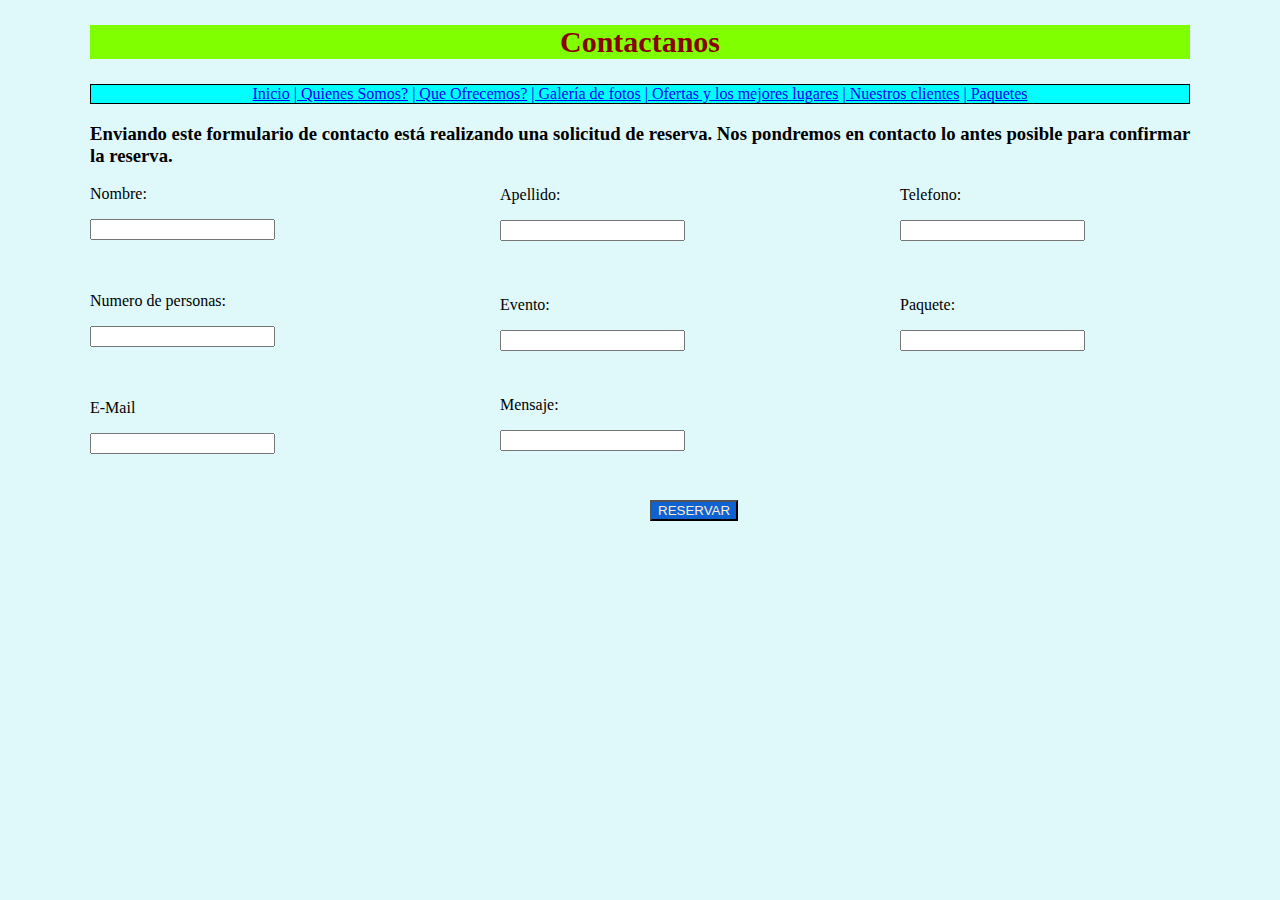
<file: Contactanos.html>
<!DOCTYPE html>
<html lang="en">
<head>
    <meta charset="UTF-8">
    <meta name="viewport" content="width=device-width, initial-scale=1.0">
    <title>Document</title>
    <link rel="stylesheet" href="estilos.css">
    <script src="codigoJos.js"></script>
</head>
<body>
 
    <div class="agrupar">
        <section id="Contactanos">
            <h2>Contactanos</h2>
            <header id="navegacion">
                <nav>
                    <a href="index.html">Inicio</a>
                    <a href="index.html.#QuienesSomos?">| Quienes Somos?</a>
                    <a href="index.html.#QueOfrecemos?">| Que Ofrecemos?</a>
                    <a href="index.html.#Galería">| Galería de fotos</a>
                    <a href="Oferta y los mejores lugares.html">| Ofertas y los mejores lugares</a>
                    <a href="Nuestros clientes.html">| Nuestros clientes</a>
                    <a href="Paquetes.html">| Paquetes</a>
                </nav>
            </header class = "agrupar">
    
            <h3>Enviando este formulario de contacto está realizando una solicitud de reserva. Nos pondremos en contacto lo antes posible para confirmar la reserva.</h3>

            <form id="formulario">

                <p id="Nombre">Nombre:</p>
                <input type="text" required>
                <br>
                <p id="apellido">Apellido:</p>
                <input id="Apellido" type="text" required>
                <br>
                <p id="telefono">Telefono:</p>
                <input id="Telefono" type="text" required>
                <br>
                <p id="numeroDePersonas">Numero de personas:</p>
                <input id="NumerodePersonas" type="text" required>
                <br>
                <p id="evento">Evento:</p>
                <input id="Evento" type="text" required>
                <br>
                <p id="paquete">Paquete:</p>
                <input id="Paquete" type="text" required>
                <br>
                <p id="e-mail">E-Mail</p>
                <input id="E-mail" type="text" required>
                <br>
                <P id="mensaje">Mensaje:</P>
                <input id="Mensaje" type="text" required>
                <br>
                <input id="Reservar" type="submit" value="RESERVAR" form="formulario" onclick="return confirmacion()">

            </form>
    
        </section>

    </div>


</body>
</html>
</file>
<file: estilos.css>
h1 {
    font-size: 30px;
    font-family: 'Times New Roman', Times, serif;
    font-weight: bold;
    text-align: center;
}

h2{
    font-size: 30px;
    font-family: 'Times New Roman', Times, serif;
    font-weight: bold;
    background-color: chartreuse;
    color: darkred;
    text-align: center;
}

img {
    width: 20%;
}

#navegacion {
    background-color: aqua;
    color: blue;
    text-align: center;
    border: 1px solid black;
}

body {
    background-color: #dff9fb;
}

.agrupar{
    width: 1100px;
    margin: auto;
}

.centrarimagen{
    text-align: center;
}

/*PAQUETES*/
#modal::backdrop{
    background-color: rgba(0, 0, 0,.55);
}


.circulo1 {
    width: 200px;
    height: 200px;
    border-radius: 50%;
    position: absolute;
    left: 110px;
    top: 165px;
    border-style: inset;
    border-color: #b33939;
}
#graduaciones{
    position:absolute;
    left: 160px;
    top: 370px;
    color: blanchedalmond;
    background-color: #b33939;
}



.circulo2 {
    width: 200px;
    height: 200px;
    border-radius: 50%;
    position: absolute;
    left: 500px;
    top: 165px;
    border-style: inset;
    border-color: #b33939;
}
#xv{
    position:absolute;
    left: 570px;
    top: 370px;
    color: blanchedalmond;
    background-color: #b33939;
}
.circulo3 {
    width: 200px;
    height: 200px;
    border-radius: 50%;
    position: absolute;
    left: 900px;
    top: 165px;
    border-style: inset;
    border-color: #b33939;
}
#cena{
    position:absolute;
    left: 950px;
    top: 370px;
    color: blanchedalmond;
    background-color: #b33939;
}
.circulo4 {
    width: 200px;
    height: 200px;
    border-radius: 50%;
    position: absolute;
    left: 300px;
    top: 400px;
    border-style: inset;
    border-color: #b33939;
}
#kit{
    position:absolute;
    left: 340px;
    top: 600px;
    color: blanchedalmond;
    background-color: #b33939;
}
.circulo5 {
    width: 200px;
    height: 200px;
    border-radius: 50%;
    position: absolute;
    left: 710px;
    top: 400px;
    border-style: inset;
    border-color: #b33939;
}
#bodas{
    position:absolute;
    left: 780px;
    top: 600px;
    color: blanchedalmond;
    background-color: #b33939;
}



/*CONTACTANOS*/
#apellido{
    position:absolute;
    left: 500px;
    top: 170px;
}
#telefono{
    position:absolute;
    left: 900px;
    top: 170px;
}
#evento{
    position:absolute;
    left: 500px;
    top: 280px;
}
#paquete{
    position:absolute;
    left: 900px;
    top: 280px;
}
#mensaje{
    position:absolute;
    left: 500px;
    top: 380px;
}
#Apellido{
    position:absolute;
    left: 500px;
    top: 220px;
}
#Telefono{
    position:absolute;
    left: 900px;
    top: 220px;
}
#Evento{
    position:absolute;
    left: 500px;
    top: 330px;
}
#Paquete{
    position:absolute;
    left: 900px;
    top: 330px;
}
#Mensaje{
    position:absolute;
    left: 500px;
    top: 430px;
}
#Reservar{
    position:absolute;
    left: 650px;
    top: 500px;
    color: blanchedalmond;
    background-color: #0e62d1;
}


/* NUESTROS CLIENTES*/

#img1{
    border-radius: 15%;
    width: 30%;
    margin-right: 100px;
    border-style: inset;
    border-color: #0e62d1;
}
#img2{
    border-radius: 15%;
    width: 30%;
    border-style: inset;
    border-color: #0e62d1;
}
#img3{
    border-radius: 15%;
    width: 30%;
    margin-right: 100px;
    border-style: inset;
    border-color: #0e62d1;
}
#img4{
    border-radius: 15%;
    width: 30%;
    border-style: inset;
    border-color: #0e62d1;
}
#img5{
    border-radius: 15%;
    width: 30%;
    margin-right: 100px;
    border-style: inset;
    border-color: #0e62d1;
}
#img6{
    border-radius: 15%;
    width: 30%;
    border-style: inset;
    border-color: #0e62d1;
}
</file>
